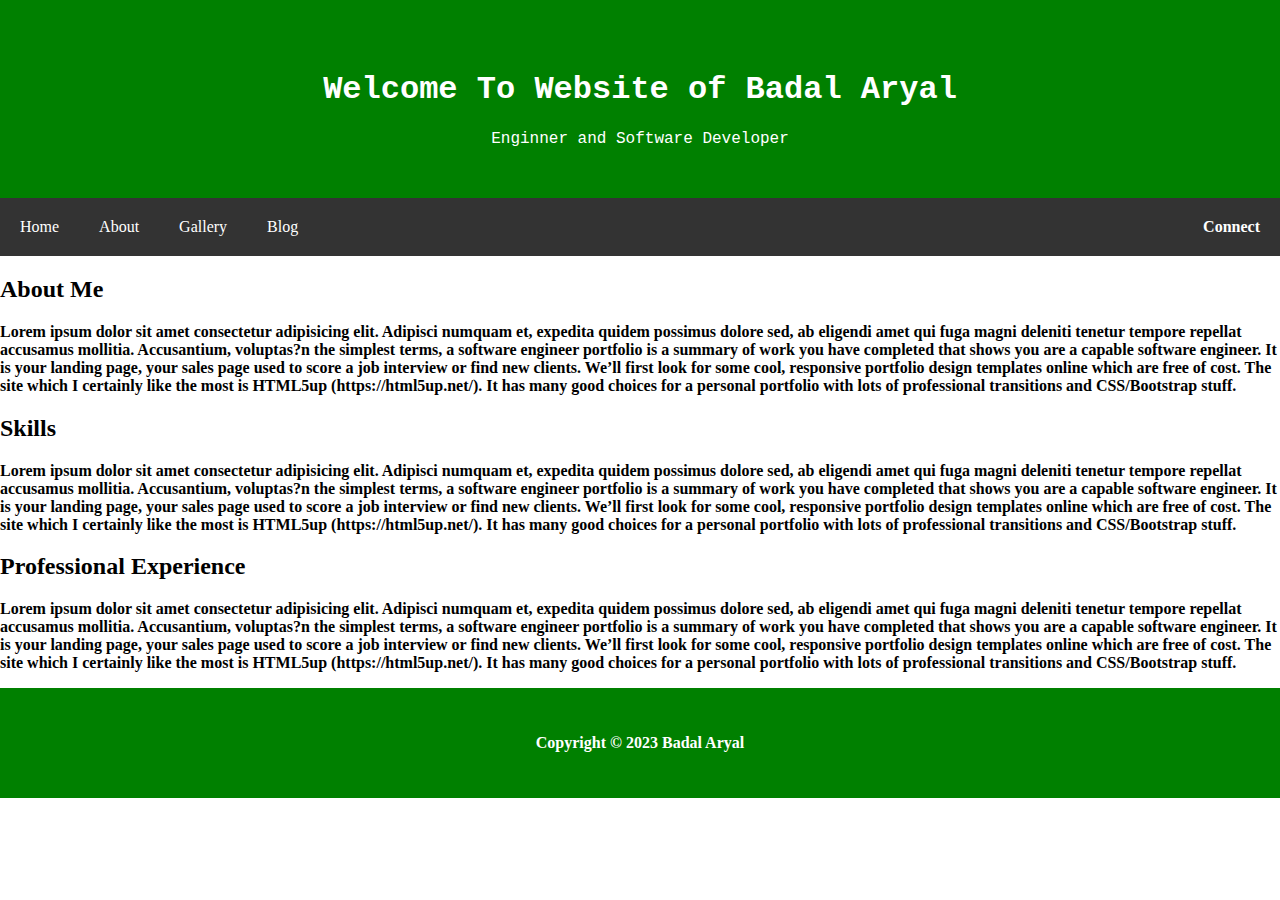
<file: index.html>
<!DOCTYPE html>
<html lang="en">
<head>
    <meta charset="UTF-8">
    <meta http-equiv="X-UA-Compatible" content="IE=edge">
    <meta name="viewport" content="width=device-width, initial-scale=1.0">
    <title>Badal Aryal</title>
    <link rel="stylesheet" href="style.css">

</head>
<body>
    <header>
    <h1>Welcome To Website of Badal Aryal</h1>
    <p1>Enginner and Software Developer</p1>
    </header>
    <nav>
        <a href="index.html">Home</a>
        <a href="index.html">About</a>
        <a href="gallery.html">Gallery</a>
        <a href="blog.html">Blog</a>
        <b href="contact.html">Connect</a>
        
    </nav>
    <section>
        <div class="row">
            <div class="column side">
                <h2> About Me</h2>
                <p>Lorem ipsum dolor sit amet consectetur adipisicing elit. 
                    Adipisci numquam et, expedita quidem possimus dolore sed, 
                    ab eligendi amet qui fuga magni deleniti tenetur tempore repellat 
                    accusamus mollitia. Accusantium, voluptas?n the simplest terms, a software engineer portfolio is 
                    a summary of work you have completed that shows you are a capable software engineer. 
                    It is your landing page, your sales page used to score a job interview or find new clients.
                    We’ll first look for some cool, responsive portfolio design templates online which are 
                    free of cost. The site which I certainly like the most is HTML5up (https://html5up.net/).
                     It has many good choices for a personal portfolio with lots of professional transitions and 
                     CSS/Bootstrap stuff.


                </p>
            </div>
            <div class="Column middle">
                <h2>Skills</h2>
                <p>Lorem ipsum dolor sit amet consectetur adipisicing elit. 
                    Adipisci numquam et, expedita quidem possimus dolore sed, 
                    ab eligendi amet qui fuga magni deleniti tenetur tempore repellat 
                    accusamus mollitia. Accusantium, voluptas?n the simplest terms, a software engineer portfolio is 
                    a summary of work you have completed that shows you are a capable software engineer. 
                    It is your landing page, your sales page used to score a job interview or find new clients.
                    We’ll first look for some cool, responsive portfolio design templates online which are 
                    free of cost. The site which I certainly like the most is HTML5up (https://html5up.net/).
                     It has many good choices for a personal portfolio with lots of professional transitions and 
                     CSS/Bootstrap stuff.


                </p>
            </div>
            <div class="Column side">
                <h2>Professional Experience</h2>
                <p>Lorem ipsum dolor sit amet consectetur adipisicing elit. 
                    Adipisci numquam et, expedita quidem possimus dolore sed, 
                    ab eligendi amet qui fuga magni deleniti tenetur tempore repellat 
                    accusamus mollitia. Accusantium, voluptas?n the simplest terms, a software engineer portfolio is 
                    a summary of work you have completed that shows you are a capable software engineer. 
                    It is your landing page, your sales page used to score a job interview or find new clients.
                    We’ll first look for some cool, responsive portfolio design templates online which are 
                    free of cost. The site which I certainly like the most is HTML5up (https://html5up.net/).
                     It has many good choices for a personal portfolio with lots of professional transitions and 
                     CSS/Bootstrap stuff.


                </p>
            </div>



        </div>
    </section>
    <footer>
        <p>Copyright &copy; 2023 Badal Aryal</p>
    </footer>
</body>
</html>
</file>
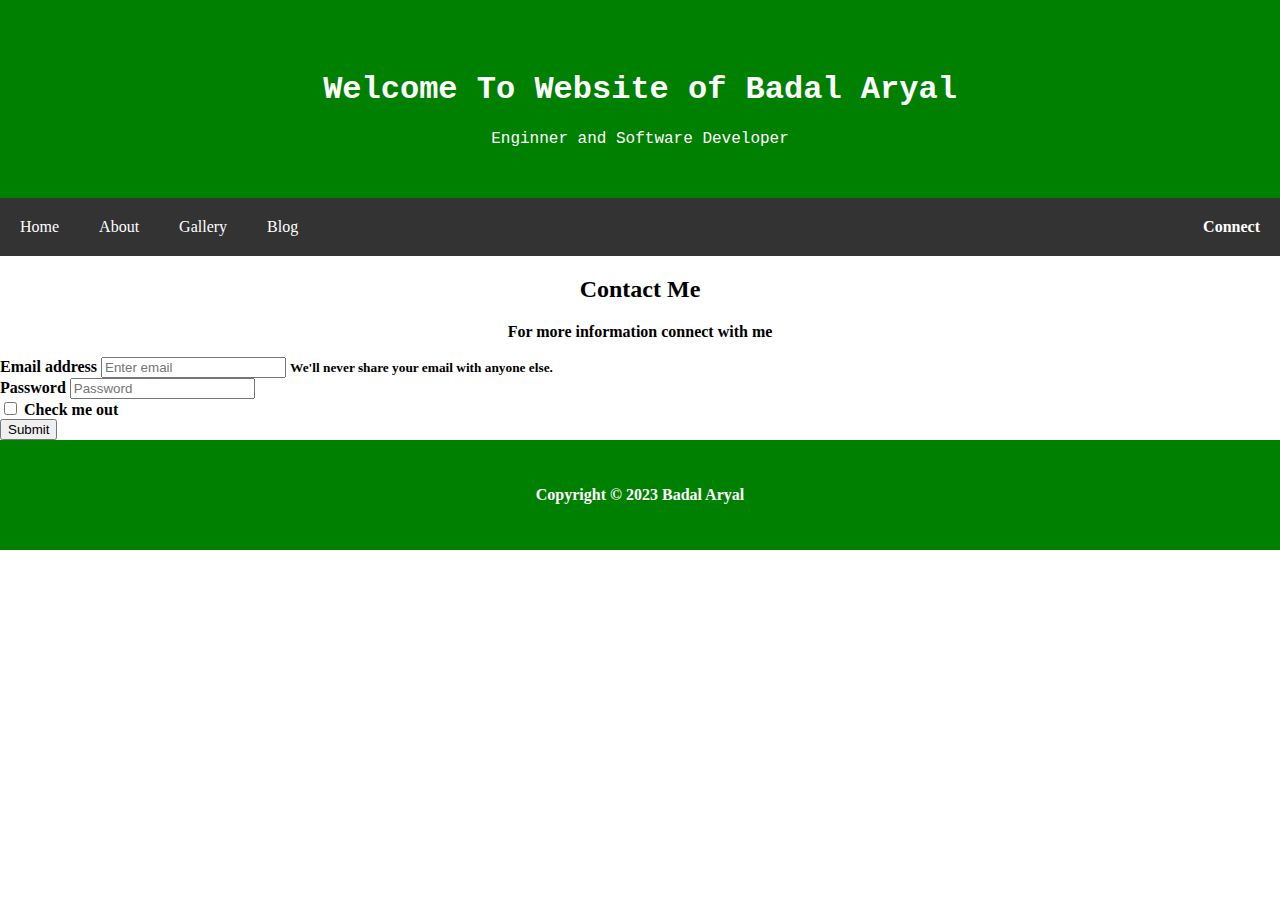
<file: contact.html>
<!DOCTYPE html>
<html lang="en">
<head>
    <meta charset="UTF-8">
    <meta http-equiv="X-UA-Compatible" content="IE=edge">
    <meta name="viewport" content="width=device-width, initial-scale=1.0">
    <title>Badal Aryal</title>
    <link rel="stylesheet" href="style.css">

</head>
<body>
    <header>
    <h1>Welcome To Website of Badal Aryal</h1>
    <p1>Enginner and Software Developer</p1>
    </header>
    <nav>
        <a href="index.html">Home</a>
        <a href="index.html">About</a>
        <a href="gallery.html">Gallery</a>
        <a href="blog.html">Blog</a>
        <b href="contact.html">Connect</a>
        
    </nav>
    <div class="container">
    <div style="text-align: center;">
        <h2>Contact Me</h2>
        <p>For more information connect with me</p>

    </div>
    <form>
        <div class="form-group">
          <label for="exampleInputEmail1">Email address</label>
          <input type="email" class="form-control" id="exampleInputEmail1" aria-describedby="emailHelp" placeholder="Enter email">
          <small id="emailHelp" class="form-text text-muted">We'll never share your email with anyone else.</small>
        </div>
        <div class="form-group">
          <label for="exampleInputPassword1">Password</label>
          <input type="password" class="form-control" id="exampleInputPassword1" placeholder="Password">
        </div>
        <div class="form-check">
          <input type="checkbox" class="form-check-input" id="exampleCheck1">
          <label class="form-check-label" for="exampleCheck1">Check me out</label>
        </div>
        <button type="submit" class="btn btn-primary">Submit</button>
      </form>
      </div>
      </body>
    </div>
    
    <footer>
        <p>Copyright &copy; 2023 Badal Aryal</p>
    </footer>
</body>
</html>
</file>
<file: style.css>
body{
    background-color: white;
    margin: 0;
}
header{
    background-color:green;
    padding: 50px;
    text-align: center;
    color: white;
    font-family: 'Courier New', Courier, monospace;
}
nav{
    overflow: hidden;
    background-color: #333;
}
nav a{
    float: left;
    color: #fff;
    padding:  20px;
    text-decoration: none;
   

}
nav b{
    float: right;
    color: #fff;
    padding:  20px;
    text-decoration: none;
   
}
nav a:hover{
    background-color: black;
    color: white;


}
nav b:hover{
    background-color: black;
    color: white;
}
footer{
    clear:both;
    background-color:green;
    padding: 30px;
    text-align: center;
    color: white;
}

div.gallery{
    margin: 5px;
    
    float: left;
    width: 100%;

}

/*@media screen and (max-width: 617px){
    .column.side, .column.middle{
        width: 100%;
    } 
}*/



div.gallery img{
    width: 100%;
    height: auto;
    
}
</file>
